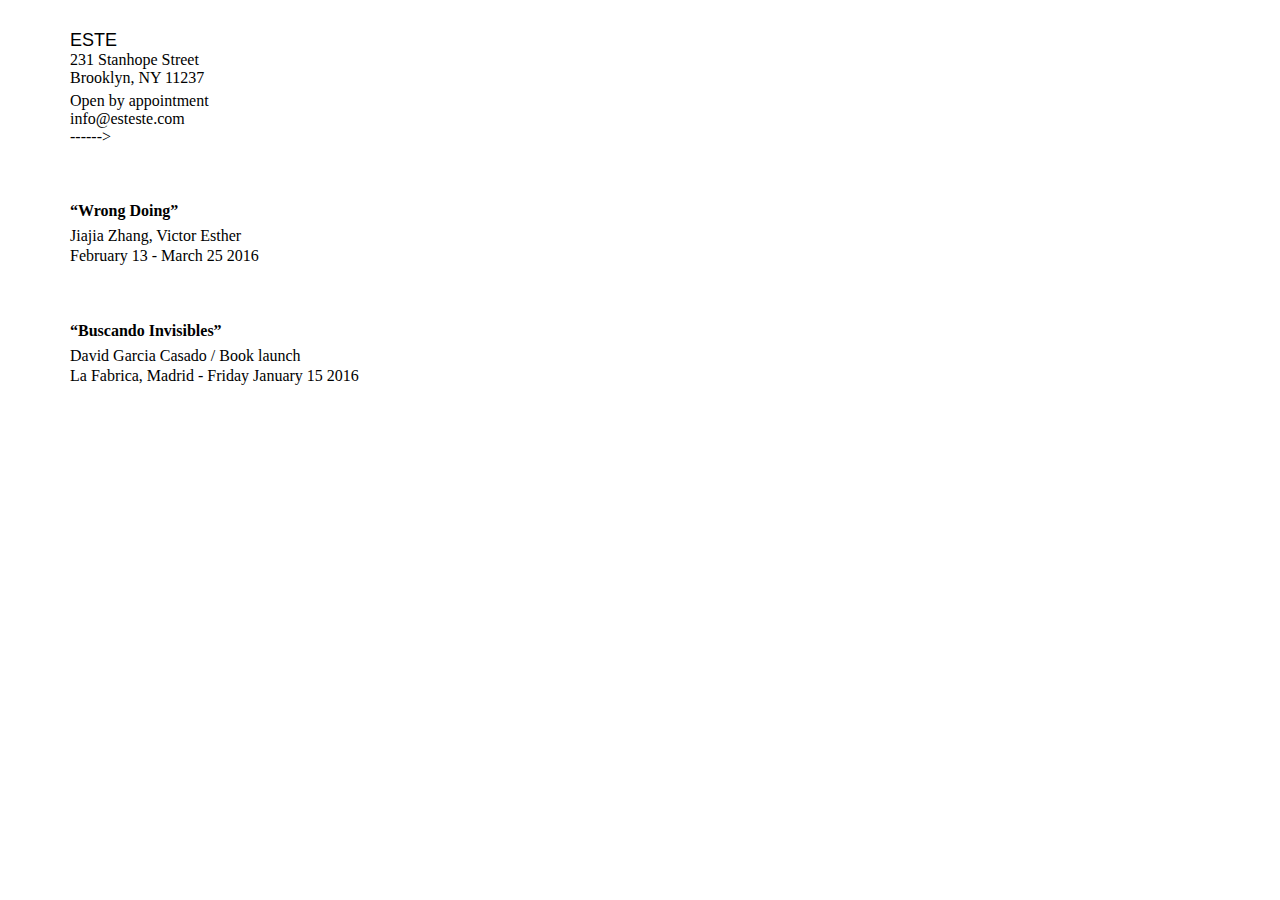
<file: index.html>
<!DOCTYPE html>
<html ng-app="Este">
<head>
  <title>ESTE</title>
  <meta http-equiv="content-type" content="text/html; charset=utf-8" >
  <meta name="viewport" content="width=device-width, initial-scale=1.0">
  <link href="styles/style.css" rel="stylesheet" />

</head>

<body ng-controller="mainCtlr">
<div ng-view>

</div>

<script src="js/angular.min.js"></script>
<script src="js/angular-route.min.js"></script>
<script src="este.js"></script>
</body>
</html>
</file>
<file: styles/style.css>
body {
  /*background: linear-gradient(90deg, white, gray);*/
  background-color: white;

}

body, h1, p {
  font-family: Garamond;
  margin: 0;
  padding: 0;
  text-align: center;
  padding: 30px;
  font-weight: 200;
  margin-left: 40px;
}

.container {
  margin-left:  auto;
  margin-right:  auto;
  margin-top: 177px;
  max-width: 1170px;
  padding-right: 15px;
  padding-left: 15px;
}

.row:before, .row:after {
  display: table;
  content: " ";
}

h1 {
  font-size: 48px;
  font-weight: 300;
  margin: 0 0 20px 0;
}

.lead {
  font-size: 21px;
  font-weight: 200;
  margin-bottom: 20px;
}

p {
  margin: 0 0 10px;
}

a {
  color: black;
  text-decoration: none;
}

.address{
  text-align: left;
}
.galleryName{
  font-family: arial;
  cursor: pointer;
  font-size: 18px;
  color:black;
}
.eventos {
  text-align: left;
  width: 30%;
  float: left;
  margin-top: 50px;
}
.evento {
  text-align: left;
  width: 120%;
  float: left;
  position: relative;
  margin-top: 60px;
  padding-bottom: 50px;
}
.show{
  margin: 0px 0px 30px 0px;
  line-height: 20px;
  width: 300px;
}
.show:hover{
  color: gray;
}
.showTitle{
  font-weight: 600;
  line-height: 30px;
  cursor: pointer;
}
.email-field{
  padding: 8px;
  border: 1px solid gray;
}
.subscribe-submit {
  padding: 8px;
  background-color: transparent;
  border: 1px solid gray;
  cursor: pointer;
}
.showTitle:hover {

}
.photoCredits{
  font-size: 14px;
}
.eventDocs {
  margin-bottom: 40px;
}


form{

}
button:focus {
  outline: -webkit-focus-ring-color auto 0px;
}
@media (max-width: 800px) {
  .eventos {
    text-align: left;
    width: 100%;
  }
  img {
    width: 100% !important;
    height: auto !important;
    margin-left: -40px;
  }
}
</file>
